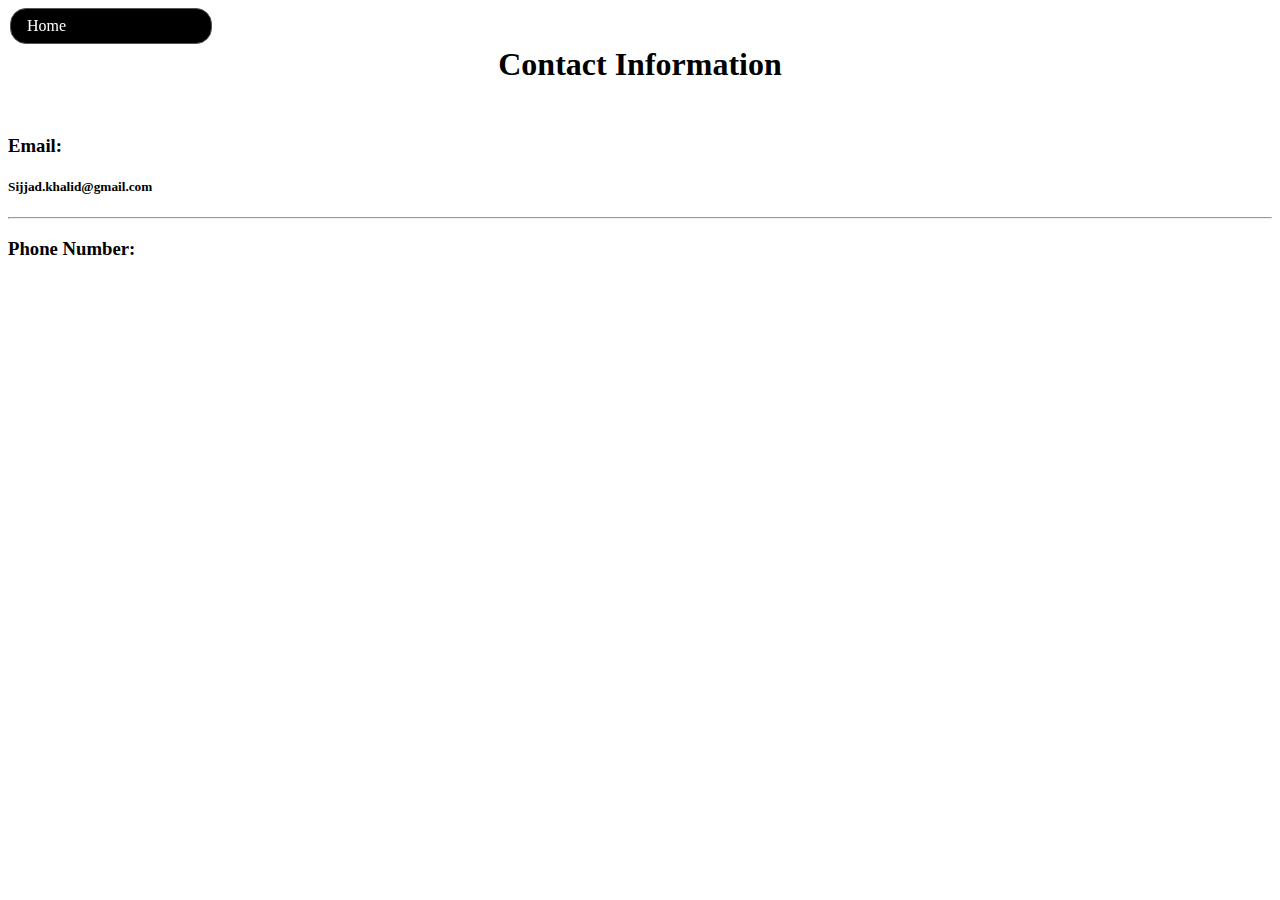
<file: contact.html>
<!DOCTYPE html>

<html>

<head>
	<meta charset="utf-8">
	<meta name = "viewport" content = "width=device-width, initial-scale-1">
	<title>Contact</title>
	<link href= "ContactStyles.css" rel="stylesheet" type="text/css"/>

</head>

<body>
	<nav>
		<ul>
			<li><a href="index.html">Home</a></li>
			
		</ul>
			
	</nav>
		
	<h1>Contact Information</h1>
	<br><br>
	<h3>Email:</h3>
	<h5>Sijjad.khalid@gmail.com</h5>
	<hr>
	<h3>Phone Number:</h3>
	<h5></h5>
	
	
</body>


</html>
</file>
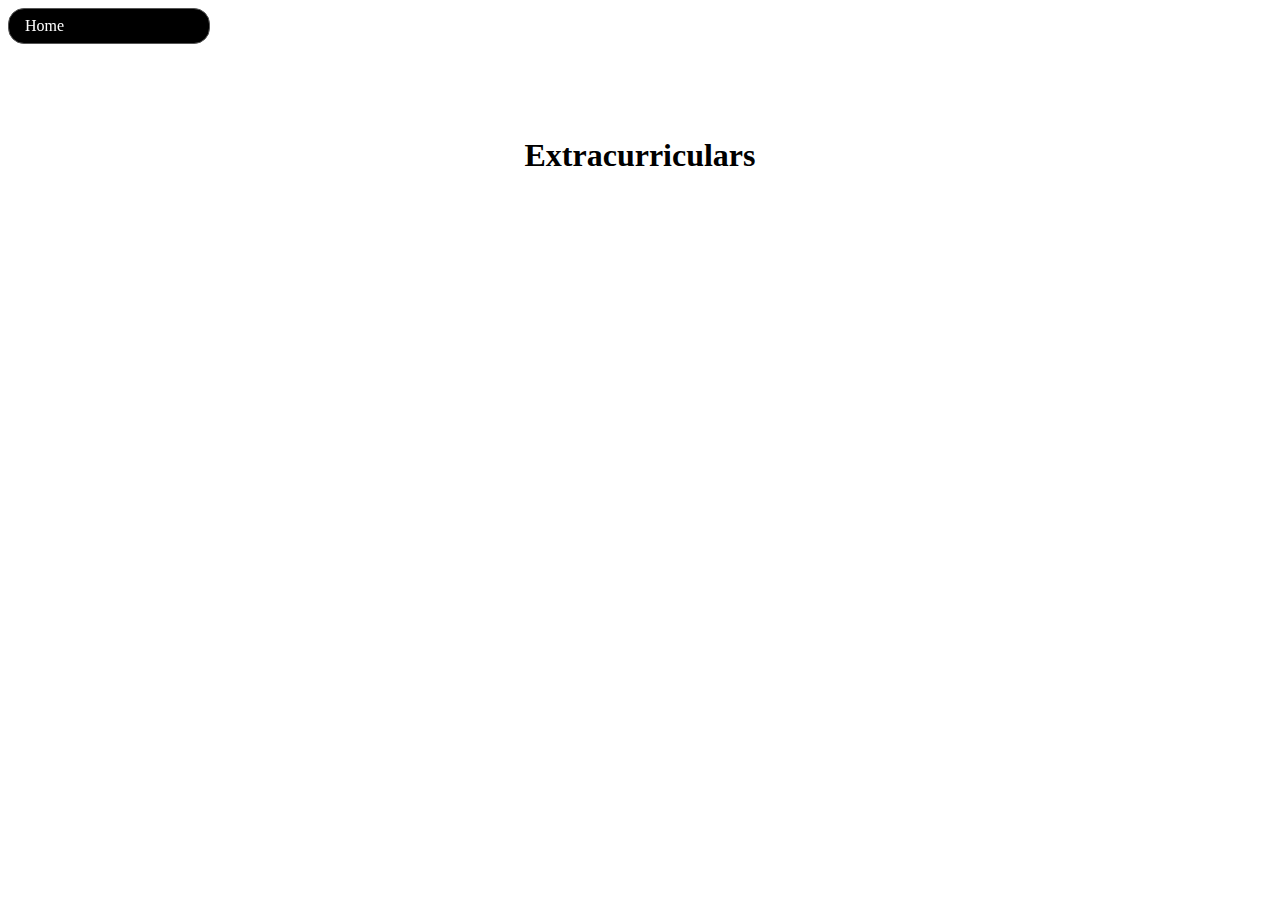
<file: extra.html>
<!DOCTYPE html>

<html>

<head>
	<meta charset="utf-8">
	<meta name = "viewport" content = "width=device-width, initial-scale-1">
	<title>Extracurriculars</title>
	<link href= "ExtraStyles.css" rel="stylesheet" type="text/css"/>
</head>

<body>
	<nav>
		<ul>
			<li><a href="index.html">Home</a></li>
			
		</ul>
			
	</nav>
		
	<br><br><br><br><br><br>
	<h1>Extracurriculars</h1>
	<br><h2></h2>
	
</body>


</html>
</file>
<file: ContactStyles.css>
ul {
  top: 8px;
  left: 10px;
  list-style-type: none;
  margin: 0;
  padding: 0;
  width: 200px;
  background-color: black;
  border: 1px solid #555;
  position: fixed; /* Make it stick, even on scroll */
  overflow: auto; /* Enable scrolling if the sidenav has too much content */
   border-radius: 16px;
}

li a {
	
  display: block;
  color: white;
  padding: 8px 16px;
  text-decoration: none;
}

/* Change the link color on hover */
li a:hover {
  background-color: #555;
  color: white;
}

h1{
	position:relative;
	top: 25px;
	text-align: center;
}
</file>
<file: ExtraStyles.css>
ul {
  list-style-type: none;
  margin: 0;
  padding: 0;
  width: 200px;
  background-color: black;
  border: 1px solid #555;
  position: fixed; /* Make it stick, even on scroll */
  overflow: auto; /* Enable scrolling if the sidenav has too much content */
   border-radius: 16px;
}

li a {
  display: block;
  color: white;
  padding: 8px 16px;
  text-decoration: none;
}

/* Change the link color on hover */
li a:hover {
  background-color: #555;
  color: white;
}

h1{
	text-align:center;
}
</file>
